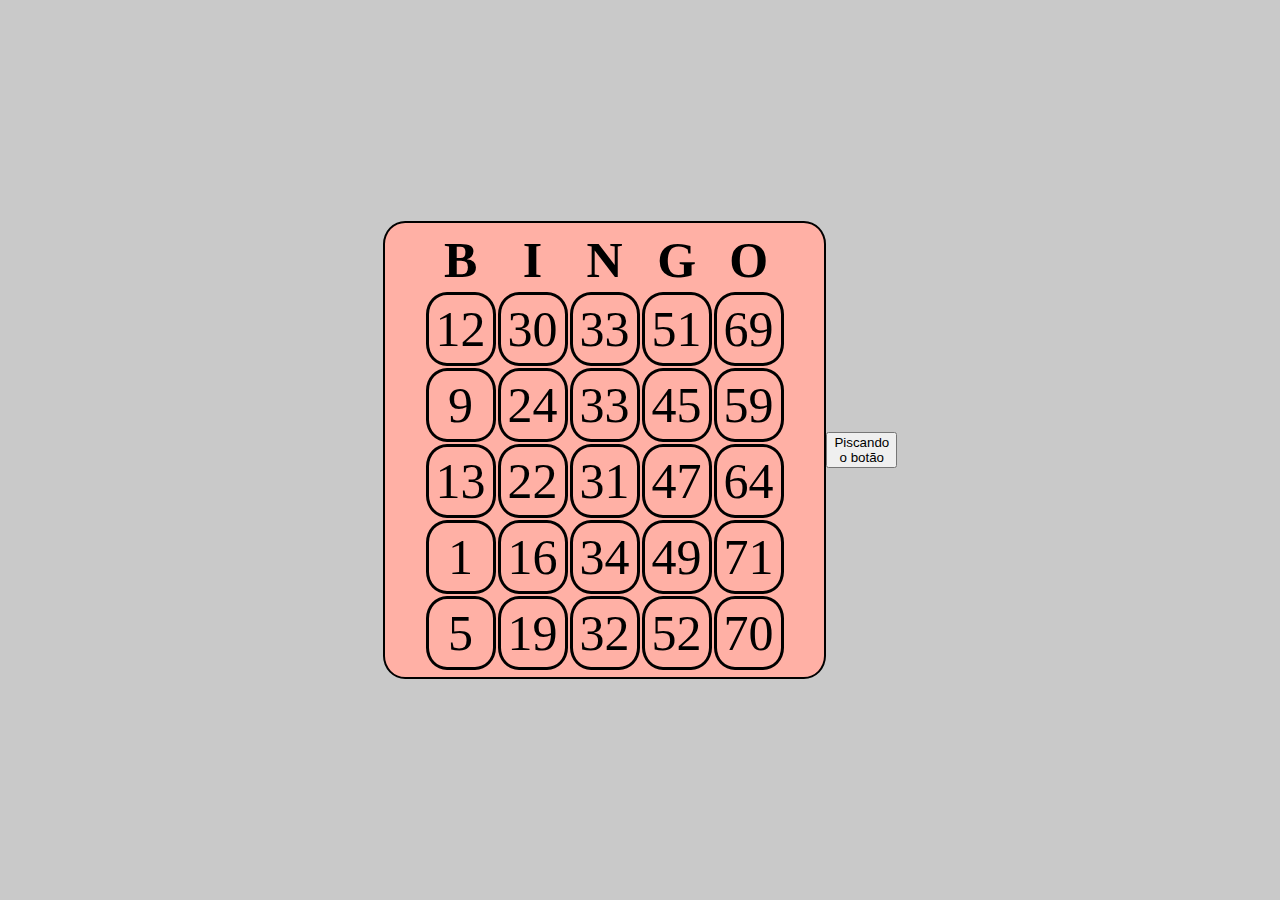
<file: cartela.html>
<!DOCTYPE html>
<html lang="en">
<head>
    <meta charset="UTF-8">
    <meta name="viewport" content="width=device-width, initial-scale=1.0">
    <title>Cartela De Bingo</title>
    <link href="bingo.css" rel="stylesheet" />
</head>
<body>
    <table class="tabela">
        <thead> 
            <tr>
                <th>B</th>
                <th>I</th>
                <th>N</th>
                <th>G</th>
                <th>O</th>
            </tr>
        </thead>

        <tbody>
                <tr>
                    <td id="b1" onclick="MarcarCartela(this)">12</td>
                    <td id="i1">30</td>
                    <td id="n1">33</td>
                    <td id="g1">51</td>
                    <td id="o1">69</td> 
                </tr>

                <tr>
                    <td id="b2">9</td>
                    <td id="i2">24</td>
                    <td id="n2">33</td>
                    <td id="g2">45</td>
                    <td id="o2">59</td>
                </tr>

                <tr>
                    <td id="b3">13</td>
                    <td id="i3">22</td>
                    <td id="n3">31</td>
                    <td id="g3">47</td>
                    <td id="o3">64</td>
                </tr>

                <tr>
                    <td id="b4">1</td>
                    <td id="i4">16</td>
                    <td id="n4">34</td>
                    <td id="g4">49</td>
                    <td id="o4">71</td>
                </tr>

                <tr>
                    <td id="b5">5</td>
                    <td id="i5">19</td>
                    <td id="n5">32</td>
                    <td id="g5">52</td>
                    <td id="o5">70</td>
                </tr>
        </tbody>
    </table>
<br>
    <button id="botao" onclick="Piscar()">
        Piscando o botão
    </button>
    
    <script>

        function Piscar()
        {
            var botao = document.getElementById("botao");            
                if (botao.style.backgroundColor == "red") 
                {
                    botao.style.backgroundColor = "blue";
                }else{
                    botao.style.backgroundColor = "red";
                }
        }

        function MarcarCartela(td)
        {
            if (td.style.backgroundColor != "black") {
            td.style.backgroundColor = "black";
            td.style.color = "white";
            } else {
            td.style.backgroundColor = "";
            td.style.color = "";
            }
        }

    </script>
</body>
</html>
</file>
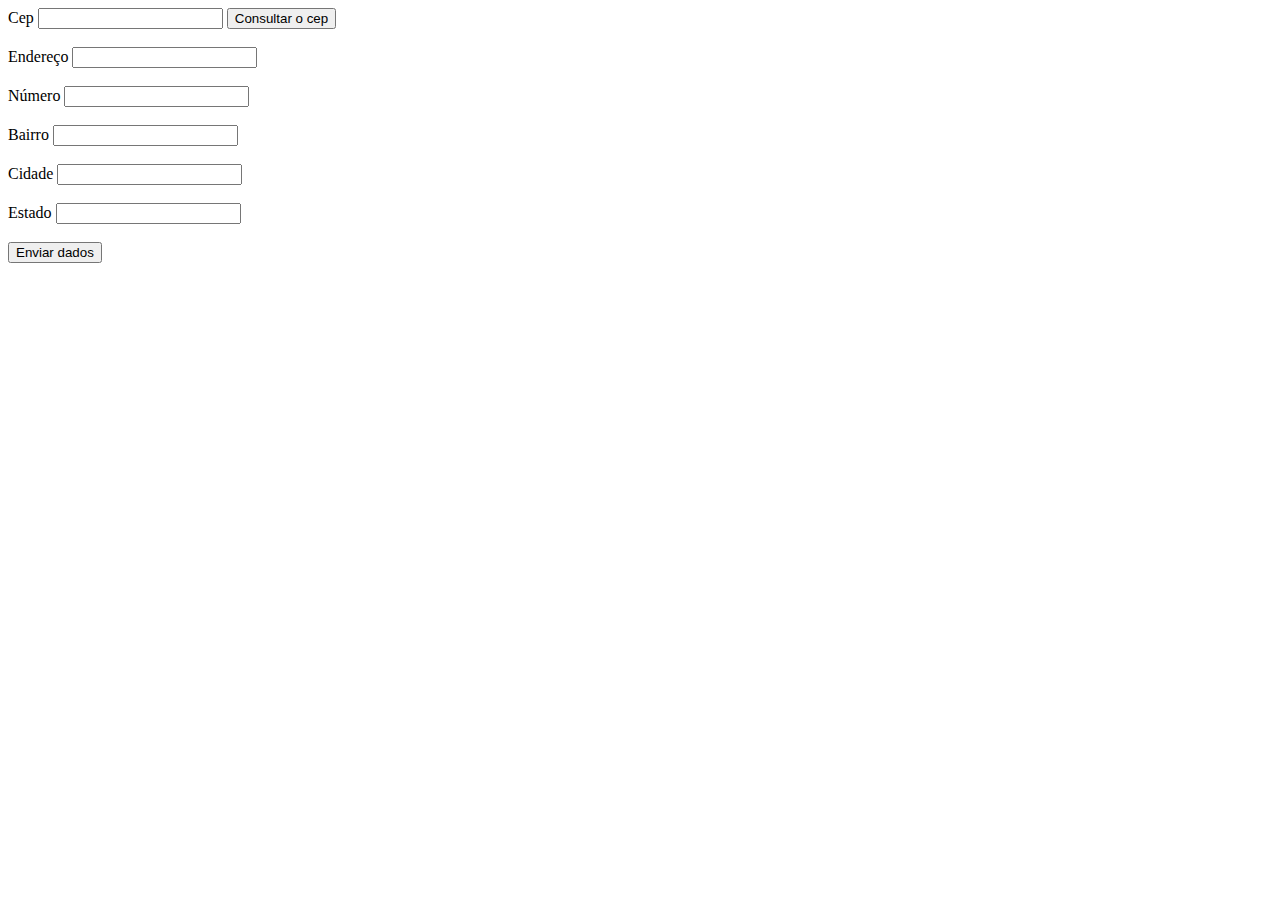
<file: formulario.html>
<!DOCTYPE html>
<html lang="pt-br">
<head>
    <meta charset="UTF-8">
    <meta name="viewport" content="width=device-width, initial-scale=1.0">
    <title>Formulario</title>
</head>
<body>
    <form>
        <label>Cep</label>
        <input type="text" name="cep" id="cep" class="campo" />
        <button id="" type="button" onclick="Clicar()">
            Consultar o cep
        </button>
        <br><br>
        <label>Endereço</label>
        <input type="text" name="endereco" id="endereco" class="campo" /> <br><br>
        <label>Número</label>
        <input type="text" name="numero" id="numero" class="campo" /><br><br>
        <label>Bairro</label>
        <input type="text" name="bairro" id="bairro" class="campo" /><br><br>
        <label>Cidade</label>
        <input type="text" name="cidade" id="cidade" class="campo" /> <br><br>
        <label>Estado</label>
        <input type="text" name="estado" id="estado" class="campo" /> <br><br> 
        <button id="botao" class="botao" type="submit">
            Enviar dados
        </button>
    </form>
        <script>
            function Clicar()
            {
            var cep = document.getElementById ("cep")
            var url = "https://viacep.com.br/ws/"+cep.value+"/json/"
            fetch (url)
            .then ((resposta)=> resposta.json ())
            .then ((dados)=> {
                var cidade = document.getElementById ("cidade")
                var estado = document.getElementById ("estado")
                var endereco = document.getElementById ("endereco")
                var bairro = document.getElementById ("bairro")
                cidade.value = dados.localidade
                estado.value = dados.estado
                endereco.value = dados.logradouro
                bairro.value = dados.bairro
            })
        }
        </script>

</body>
</html>
</file>
<file: bingo.css>
body , html {
    background-color: rgb(201, 201, 201);
    margin: 0;
    padding: 0;
    height: 100%;
    display: flex;
    justify-content: center;
    align-items: center;
 
 
}
 
.tabela {
    background-color: rgb(255, 176, 165);
    border: 2px double rgb(0, 0, 0) ;
    border-radius: 5%;
    font-size: 50px;
    padding: 5px 8%;
    }
td {
    border: solid;
    border-radius: 30%;
    text-align: center;
    padding: 5px 7px;
}
</file>
